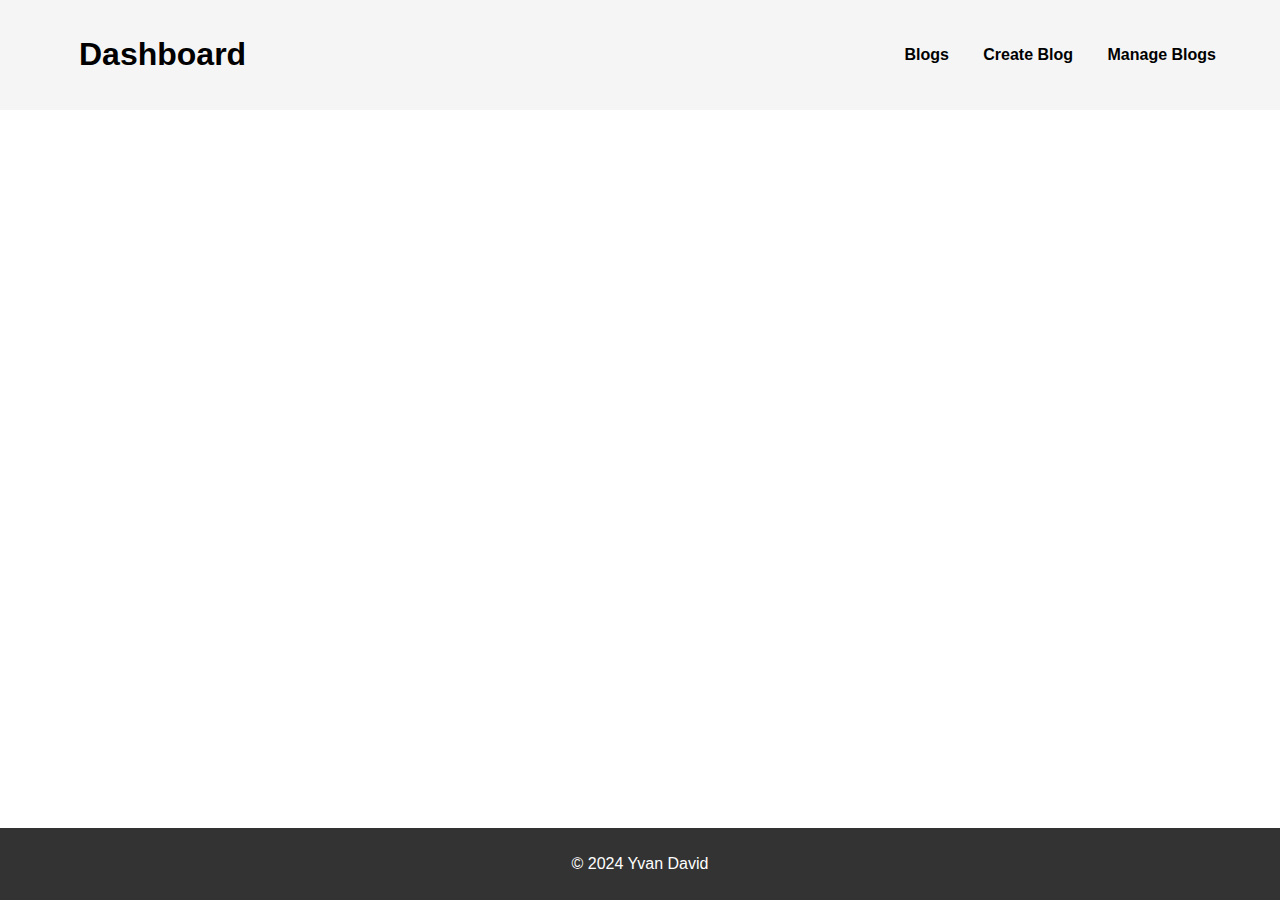
<file: blog/index.html>
<!DOCTYPE html> 
<html lang="en"> 

<head> 
	<meta name="viewport"
		content="user-scalable=no, initial-scale=1, 
				maximum-scale=1, minimum-scale=1, 
				width=device-width"> 
	<!-- CSS file linked -->
	<link rel="stylesheet" href="style.css"> 
	<title>Blog</title> 
</head> 

<body> 
	<header> 
		<h1 class="logo"><a href="/dashboard/dashboard.html">Dashboard</a></h1> 
		<nav> 
			<ul> 
				<li class="nav1"><a href="blog.html">Blogs</a></li> 
				<li class="nav1"> 
					<a href="#" id="createPostBtn"> 
						Create Blog
					</a> 
				</li> 
				<li class="nav1"><a href="/dashboard/dashboard.html"> Manage Blogs</a></li> 
			</ul> 
		</nav> 
	</header> 

	<main class="post-container"> 
		<div id="createPostModal" class="modal"> 
			<div class="modal-content"> 
				<span class="close" id="closeModal">×</span> 
				<h2>Create a New Blog</h2> 
				<form id="postForm"> 
					<div class="upper"> 
						<div class="title"> 
							<label class="postheading" for="postTitle"> 
								Title 
							</label> 
							<input type="text" class="postTitle"
							id="postTitle" name="postTitle"
							autocomplete="off" required> 
						</div> 
						<div class="category1"> 
							<label class="postheading" for="postCategory"> 
								Category 
							</label> 
							<input type="text" class="postCategory"
							id="postCategory" name="postCategory"
							autocomplete="off" required> 
						</div> 
					</div> 

					<label class="postheading" for="postDescription"> 
						Description 
					</label> 
					<textarea class="postDescription" id="postDescription"
							name="postDescription" autocomplete="off"
							required> 
					</textarea> 

					<button type="submit" id="postSubmitBtn"
					class="postSubmitBtn">Publish</button> 
				</form> 
			</div> 
		</div> 

		<!-- Detail Modal -->
		<div id="postDetailModal" class="modal"> 
			<div class="modal-content"> 
				<span class="close" id="closeDetailModal"> 
					× 
				</span> 
				<h1 id="detailTitle"></h1> 
				<span id="detailDate"></span> 
				<p id="detailDescription"></p> 
			</div> 
		</div> 

		<div id="postCreatedMessage" class="post-message"> 
			Blog created successfully! 
		</div> 

	</main> 

	<footer> 
		<p>© 2024 Yvan David</p> 
	</footer> 

	<!-- JavaScript file linked -->
	<script src="script.js"></script>
</body> 
</html>
</file>
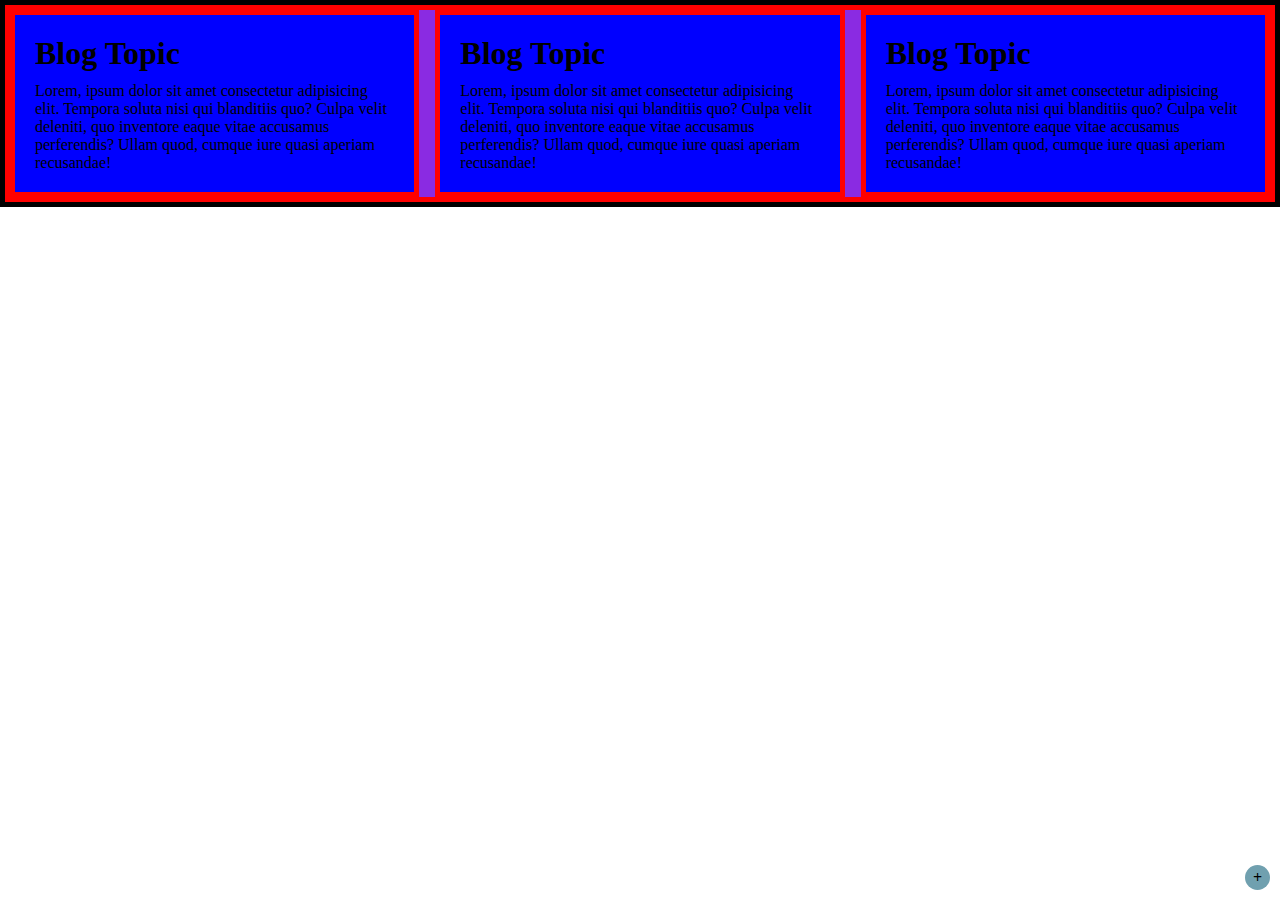
<file: blog/published/index.html>
<!DOCTYPE html>
<html lang="en">
<head>
    <meta charset="UTF-8">
    <meta name="viewport" content="width=device-width, initial-scale=1.0">
    <link rel="stylesheet" href="index.css">
    <title>Document</title>
</head>
<body>
    <div class="container">
        <div class="grid" id="grid">
            <div class="card">
                <h1>
                    Blog Topic
                </h1>
                <p>
                    Lorem, ipsum dolor sit amet consectetur adipisicing elit. Tempora soluta nisi qui blanditiis quo? Culpa velit deleniti, quo inventore eaque vitae accusamus perferendis? Ullam quod, cumque iure quasi aperiam recusandae!
                </p>
            </div>
            <div class="card">
                <h1>
                    Blog Topic
                </h1>
                <p>
                    Lorem, ipsum dolor sit amet consectetur adipisicing elit. Tempora soluta nisi qui blanditiis quo? Culpa velit deleniti, quo inventore eaque vitae accusamus perferendis? Ullam quod, cumque iure quasi aperiam recusandae!
                </p>
            </div>
            <div class="card">
                <h1>
                    Blog Topic
                </h1>
                <p>
                    Lorem, ipsum dolor sit amet consectetur adipisicing elit. Tempora soluta nisi qui blanditiis quo? Culpa velit deleniti, quo inventore eaque vitae accusamus perferendis? Ullam quod, cumque iure quasi aperiam recusandae!
                </p>
            </div>
        </div>
        <div id="button"> + </div>
    </div>
    <script src="index.js"></script>
</body>
</html>
</file>
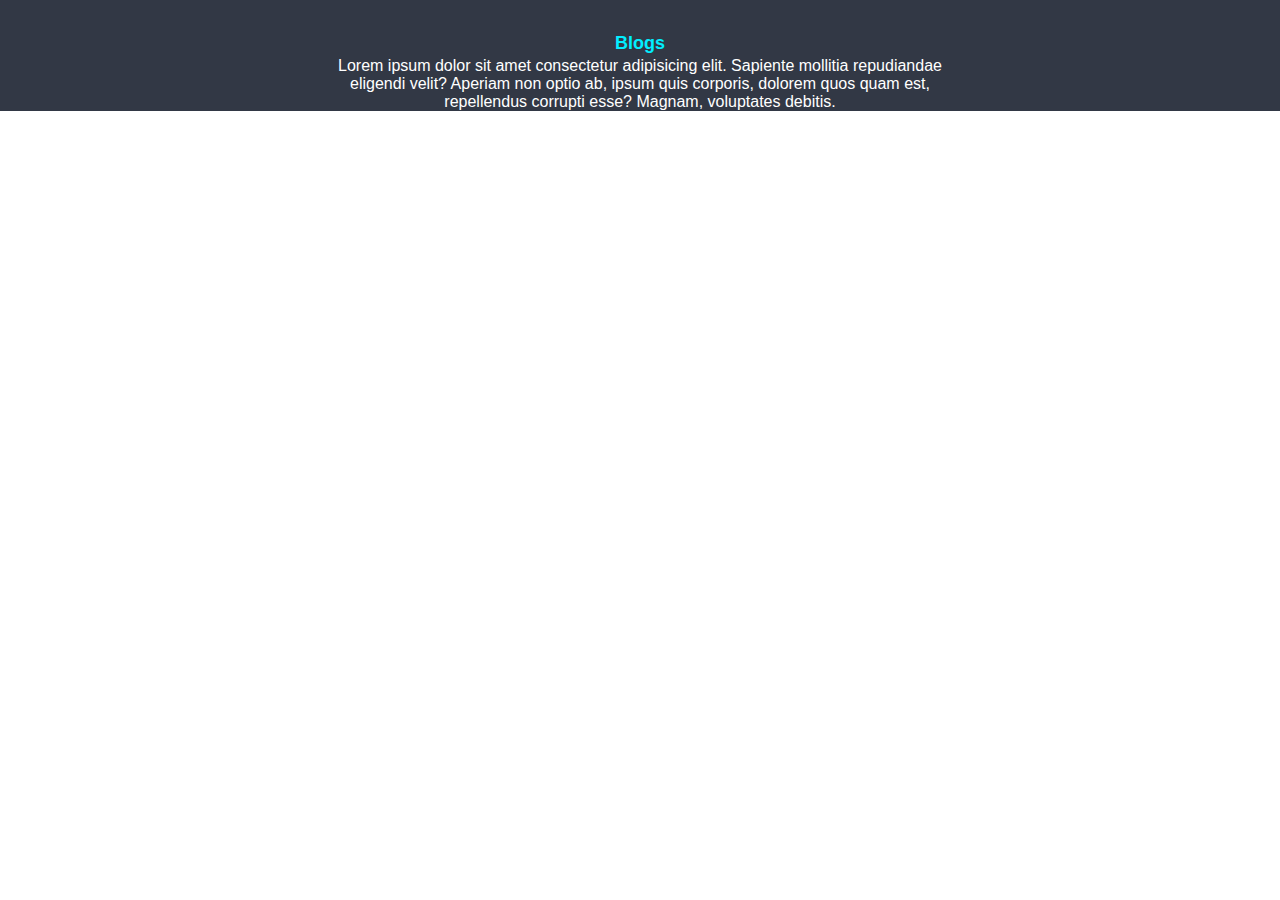
<file: blog/blog.html>
<!DOCTYPE html>
<html lang="en">
<head>
    <meta charset="UTF-8">
    <meta name="viewport" content="width=device-width, initial-scale=1.0">
    <title>Blog</title>
    <link rel="stylesheet" href="blog.css">
</head>
<body>
    <div class="container">
        <div class="row">
            <div class="header">
                <h1>Blogs</h1>
                <p>Lorem ipsum dolor sit amet consectetur adipisicing elit. Sapiente mollitia repudiandae eligendi velit? Aperiam non optio ab, ipsum quis corporis, dolorem quos
                     quam est, repellendus corrupti esse? Magnam, voluptates debitis.</p>
            </div>
            <div id="blogContainer" class="content">
                <!-- Blogs will be dynamically added here -->
            </div>
        </div>
    </div>
    <script src="script.js"></script>
</body>
</html>
</file>
<file: blog/style.css>
body { 
	font-family: 'Arial', sans-serif; 
	margin: 0; 
	padding: 0; 
	min-height: 100vh; 
	display: flex; 
	flex-direction: column; 
} 

.logo { 
	margin-left: 5%; 
} 

a { 
	text-decoration: none; 
	color: black; 
	transition: transform .3s; 
	display: inline-block; 
	font-weight: 700; 
} 

a:hover { 
	-ms-transform: scale(1.2, 1.2); 
	-webkit-transform: scale(1.2, 1.2); 
	transform: scale(1.2, 1.2); 
} 

nav { 
	margin-right: 5%; 
} 

li { 
	list-style: none; 
	display: inline; 
	padding: 15px; 
} 

main { 
	flex-grow: 1; 
	display: flex; 
	justify-content: center; 
	align-items: center; 
	padding-top: 80px; 
	padding-bottom: 50px; 
	margin-top: 50px; 
} 

header { 
	display: flex; 
	justify-content: space-between; 
	align-items: center; 
	background-color: #f5f5f5; 
	color: white; 
	padding: 15px; 
	position: fixed; 
	width: 100%; 
	z-index: 1000; 
} 

footer { 
	background-color: #333; 
	color: white; 
	text-align: center; 
	padding: 0.7rem; 
} 

.post-container { 
	margin-left: 5%; 
	margin-right: 5%; 
	display: grid; 
	grid-template-columns: repeat(auto-fill, minmax(280px, 1fr)); 
	justify-content: center; 
	gap: 2.5rem;
} 

.post-box { 
	border: 1px solid black; 
	border-radius: 40px; 
	text-align: center; 
	padding: 15px; 
} 

.category { 
	background-color: #01EEFF; 
	border: 1px solid #ccc; 
	border-radius: 13px; 
	font-size: 16px; 
	color: white; 
	padding: 5px; 
	margin-top: 0px; 
	margin-bottom: 5px; 
	display: inline-block; 
} 

.post-title { 
	color: #333; 
	text-decoration: none; 
	font-size: 2rem; 
	font-weight: bold; 
	display: inline-block; 
	margin-bottom: 10px; 
	cursor: pointer; 
	transition: transform 0.3s; 
} 

.post-title:hover { 
	-ms-transform: scale(1.1, 1.1); 
	-webkit-transform: scale(1.1, 1.1); 
	transform: scale(1.1, 1.1); 
} 

.post-date { 
	color: #777; 
	font-size: 0.9rem; 
	margin-bottom: 10px; 
} 

.post-description { 
	margin-top: 5px; 
	color: #555; 
	line-height: 1.5; 
} 

/* Styles for the modal */
.modal { 
	z-index: 1000; 
	display: none; 
	position: fixed; 
	top: 0; 
	left: 0; 
	width: 100%; 
	height: 100%; 
	background-color: rgba(0, 0, 0, 0.5); 
	justify-content: center; 
	align-items: center; 
	animation: fadeIn 0.5s ease-in-out; 
} 

.modal-content { 
	max-width: 50%; 
	width: 100%; 
	height: 75%; 
	margin: auto; 
	background: rgba(255, 255, 255, 0.67); 
	border-radius: 16px; 
	box-shadow: 0 4px 30px rgba(0, 0, 0, 0.1); 
	backdrop-filter: blur(9.5px); 
	-webkit-backdrop-filter: blur(9.5px); 
	padding: 20px; 
	padding-top: 5px; 
	border-radius: 10px; 
	overflow-y: auto; 
	max-height: 80vh; 
	text-align: center; 
	animation: fadeIn 0.5s ease-in-out; 
} 

.modal.fadeOut { 
	animation: fadeOut 0.5s ease-in-out; 
	/* Apply fadeOut animation */
} 

@keyframes fadeIn { 
	from { 
		opacity: 0; 
	} 

	to { 
		opacity: 1; 
	} 
} 

@keyframes fadeOut { 
	from { 
		opacity: 1; 
	} 

	to { 
		opacity: 0; 
	} 
} 


.close { 
	cursor: pointer; 
	font-size: 25px; 
	color: #555; 
	transition: transform .2s; 
	display: inline-block; 
} 

.close:hover { 
	-ms-transform: scale(1.7, 1.7); 
	-webkit-transform: scale(1.7, 1.7); 
	transform: scale(1.7, 1.7); 
} 


.title, 
.category1 { 
	font-weight: bold; 
	margin-bottom: 8px; 
} 

.title input, 
.category1 input, 
.postDescription { 
	width: 100%; 
	max-width: 100%; 
	padding: 12px; 
	margin-bottom: 16px; 
	border: 1px solid #ccc; 
	border-radius: 8px; 
	box-sizing: border-box; 
	transition: border-color 0.3s, box-shadow 0.3s; 
} 

.postDescription { 
	height: 200px; 
} 

.postheading { 
	color: #333; 
	font-weight: bold; 
} 

.postTitle:focus, 
.postCategory:focus, 
.postDescription:focus { 
	outline: none; 
	border-color: #01EEFF; 
	box-shadow: 0 0 8px #01EEFF; 
} 

.postSubmitBtn { 
	background-color: #01EEFF; 
	color: white; 
	padding: 10px 20px; 
	border: none; 
	border-radius: 5px; 
	cursor: pointer; 
	font-size: 16px; 
	transition: background-color 0.3s; 
} 

.postSubmitBtn:hover { 
	background-color: #01EEFF; 
} 

.post-message { 
	display: none; 
	position: fixed; 
	top: 0; 
	left: 50%; 
	transform: translateX(-50%); 
	background-color: #01EEFF; 
	color: white; 
	text-align: center; 
	padding: 10px; 
	z-index: 1000; 
} 


.load-more { 
	display: inline-block; 
	color: #01EEFF; 
	cursor: pointer; 
	font-size: 14px; 
	font-weight: bold; 
	transition: transform 0.3s; 
} 

.load-more:hover { 
	color: #01EEFF; 
	-ms-transform: scale(1.1, 1.1); 
	-webkit-transform: scale(1.1, 1.1); 
	transform: scale(1.1, 1.1); 
} 

#detailTitle { 
	font-size: 50px; 
	margin-bottom: 20px; 
	margin-top: 10px; 
} 

.delete-post { 
	background-color: #e74c3c; 
	color: white; 
	padding: 8px 15px; 
	border: none; 
	border-radius: 5px; 
	cursor: pointer; 
	font-size: 14px; 
	margin-top: 10px; 
	margin-right: 120px; 
	transition: background-color 0.3s; 
} 

.delete-post:hover { 
	background-color: #c0392b; 
} 

@media only screen and (max-width: 550px) { 

	li { 
		display: inline; 
		padding: 5px; 
	} 

	.post-container { 
		grid-template-columns: 1fr; 
	} 

	.modal-content { 
		max-width: 90%; 
	} 
} 

@media screen and (max-width : 480px) { 
	h1 { 
		font-size: 30px; 
	} 

	li { 
		display: block; 
	} 

	ul { 
		padding-right: 5%; 
	} 

	header { 
		padding: 0px; 
		display: flex; 
		text-align: center; 
	} 

	.post-container { 
		margin-top: 80px; 
	} 

} 

@media screen and (max-width : 380px) { 

	header { 
		padding: 0px; 
		display: flex; 
		text-align: center; 
	} 

	.logo { 
		margin-left: 5%; 
	} 

}
</file>
<file: blog/published/index.css>
*{
    margin:0;
    padding: 0;
    box-sizing: border-box;
}
.container{
    display: flex;
    background: blueviolet;
    justify-content: center;
    align-items: center;
    border: 5px solid black;
    height: min-content;
    min-height: 1oovh;
}
.card{
    background: blue;
    border: 5px solid red;
    padding: 20px;
}
.card h1{
    margin-bottom: 10px;
}
.grid{
    border: 5px solid red;
    display: grid;
    grid-template-columns: 1fr 1fr 1fr;
    grid-gap: 1em;
}

#button{
    background: #70a0af;
    height: 25px;
    width: 25px;
    position: fixed;
    bottom: 10px;
    right: 10px;
    border-radius: 50%;
    display: flex;
    justify-content: center;
    align-items: center;
    font-weight: bold;

}
</file>
<file: blog/blog.css>
*{
    margin: 0px;
    padding: 0px;
    box-sizing: border-box;
    font-family: 'Poppins', sans-serif;
}
.container{
    width: 100%;
    margin: auto;
    background: #323845;
}
.container .row{
    width: 80%;
    margin: auto;
}
.container .row .header{
    width: 60%;
    text-align: center;
    margin: auto;
    color: white;
}
.container .row .header h1{
    padding-top: 30px;
    font-size: 18px;
    line-height: 1.5;
    color: #01EEFF;
}
.content{
    display: flex;
    justify-content: center;
    align-items: center;
    margin: auto;
}
.content .card{
    flex: 1;
    margin: 50px 20px;
    box-shadow: 0px 0px 5px 0px rgba(0,0,0,0.1);
    background-color: #323845;
}
.content .card img{
    width: 100%;
    height: auto;
}
.content .card h4{
    margin-top: 10px;
    margin-left: 10px;
    font-size: 18px;
    color: #01EEFF;
}
.content .card p{
    font-size: 15px;
    color: white;
    line-height: 1.5;
    padding:10px
}
@media screen and (max-width: 768px){
    .content{
        flex-direction: column;
    }
}
</file>
